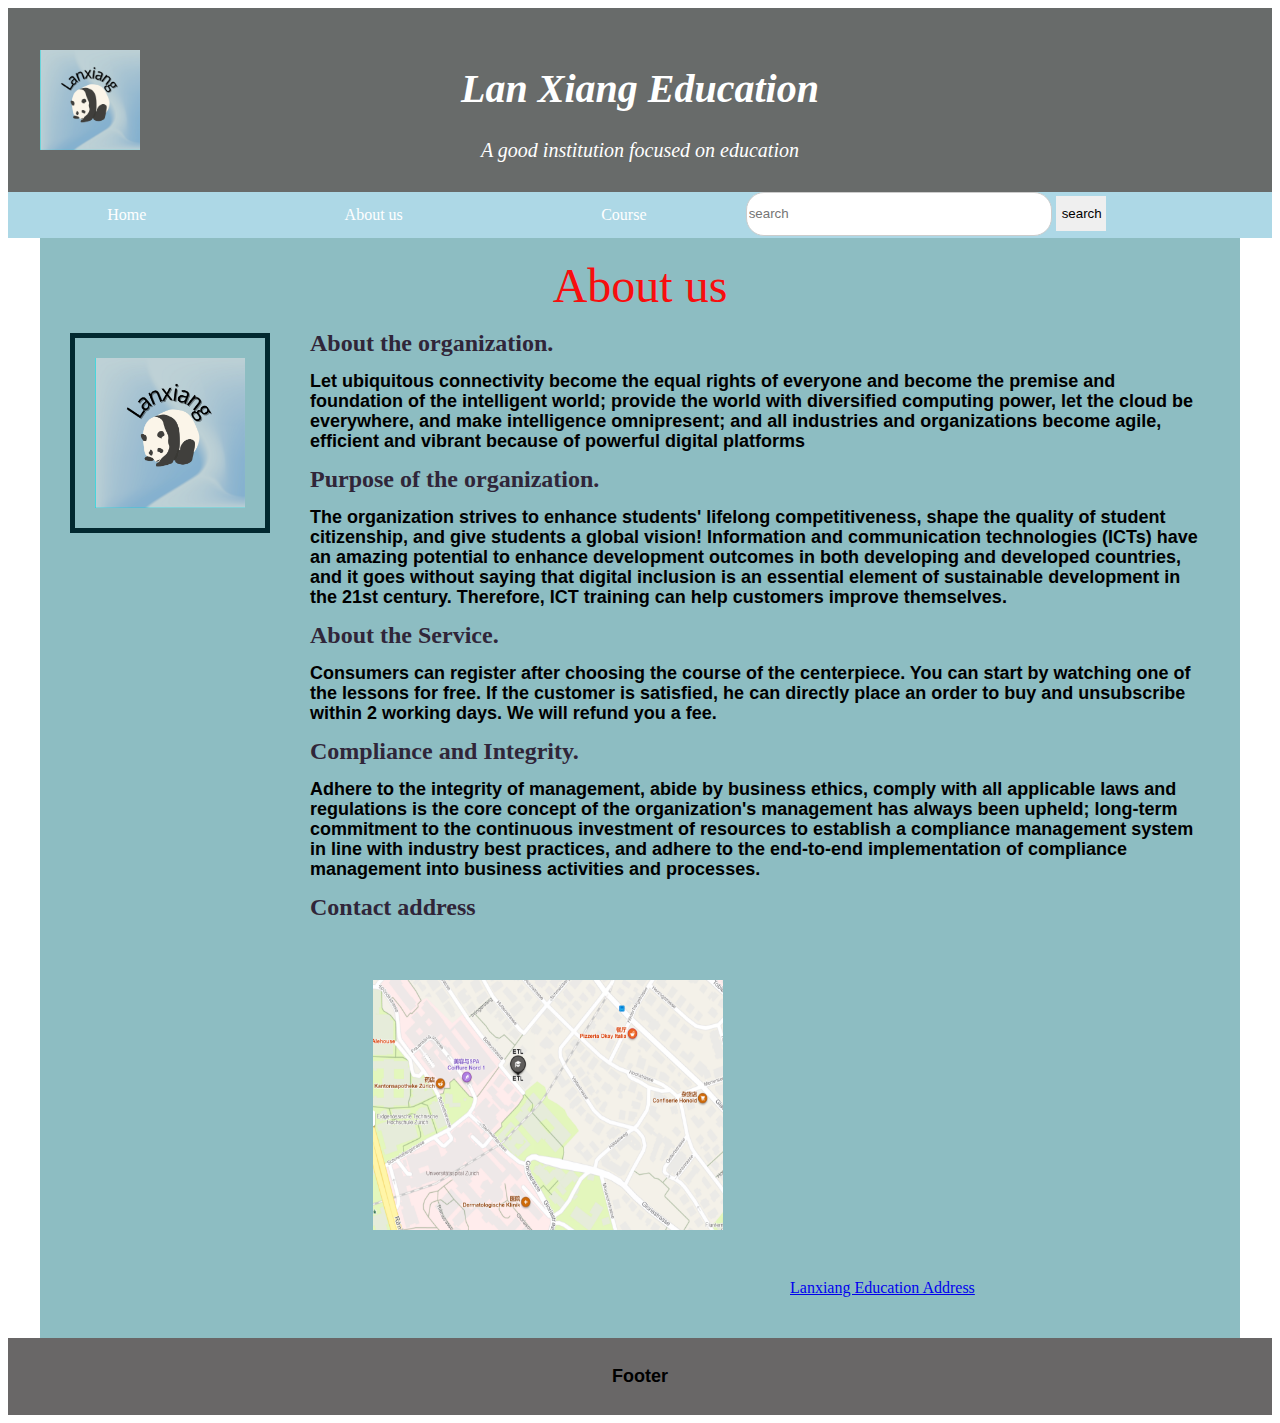
<file: Aboutus.html>
<!DOCTYPE html>
<html lang="en">
<head>
    <meta charset="UTF-8">
    <meta http-equiv="X-UA-Compatible" content="IE=edge">
    <meta name="viewport" content="width=device-width, initial-scale=1.0">
    <title>Document</title>
    <link rel="stylesheet" href="stylew.css">
</head>
<body>
    <header>
        <h1>Lan Xiang Education</h1>
        <p1>A good institution focused on education</p1>
        <img src="q.png" id="qw">
    </header>
    <nav>
        <ul id="qr">
            <li class="y"><a href="index.html">Home</a></li>
            <li class="y"><a href="Aboutus.html">About us</a></li>
            <li class="y"><a href="Course.html">Course</a></li>
            <li class="y" id="qe"><div class="container">
                <form action="" class="parent">
                    <input type="text" class="search" placeholder="search">
                    <input type="button" name="come on" id="qq" class="btn" value="search">
                </form>
            </div></li>
        </ul>
    </nav>
    <div id="container">
        <h2>About us</h2>
        <aside>
            <img id="panda" src="/q.png">
            
        </aside>
        <section id="main">
            <h3>About the organization.</h3>
            <p>Let ubiquitous connectivity become the equal rights of everyone and become the premise and foundation of the intelligent world; provide the world with diversified computing power, let the cloud be everywhere, and make intelligence omnipresent; and all industries and organizations become agile, efficient and vibrant because of powerful digital platforms</p>
            <h3>Purpose of the organization.</h3>
            <p>The organization strives to enhance students' lifelong competitiveness, shape the quality of student citizenship, and give students a global vision! Information and communication technologies (ICTs) have an amazing potential to enhance development outcomes in both developing and developed countries, and it goes without saying that digital inclusion is an essential element of sustainable development in the 21st century. Therefore, ICT training can help customers improve themselves.</p>
            <h3>About the Service. </h3>
            <p>Consumers can register after choosing the course of the centerpiece. You can start by watching one of the lessons for free. If the customer is satisfied, he can directly place an order to buy and unsubscribe within 2 working days. We will refund you a fee.</p>
            <h3>Compliance and Integrity. </h3>
            <p>Adhere to the integrity of management, abide by business ethics, comply with all applicable laws and regulations is the core concept of the organization's management has always been upheld; long-term commitment to the continuous investment of resources to establish a compliance management system in line with industry best practices, and adhere to the end-to-end implementation of compliance management into business activities and processes.</p>
            <h3>Contact address</h3>
            <img id="address" src="./c.png">
            <a href="https://cn.bing.com/maps?q=nbcc&form=ANNNB1&refig=54b34af5358345b8bce63e43167e8c6f">Lanxiang Education Address</a>
        </section>

    </div>
    <div class="footer">
        <p>Footer</p>
      </div>
   
   
    
</body>
</html>
</file>
<file: stylew.css>
#qr {
    list-style-type: none;
    margin: 0;
    padding: 0;
    overflow: hidden;
    background-color: lightblue;
    display: flex;
}

.y {
    float: left;
    flex: 1 1 auto;
  
}

.y a {
    display: block;
    color: white;
    text-align: center;
    padding: 14px 16px;
    text-decoration: none;
}

.y a:hover:not(.active) {
    background-color: #111;
}
header{
    background-color: rgb(104, 107, 106);
    padding: 30px;
    text-align: center;
    font-size: 20px;
    color: white;
    font-style:italic;
}
#qw{
    position: absolute;
    left: 40px;
    top:50px;
    width: 100px;
    height: 100px;
   
}
#qe{
    position: relative;
    right: 0px;
}

.search{
    width: 300px;
    height: 40px;
    border-radius: 18px;
    border: 1px solid #ccc;
}
.btn{
    height: 35px;
    width: 50px;
    border: none;
    outline: none;
    cursor: pointer;
}
#container {
    width: 1200px;
    margin: auto;
    background-color: #8dbdc2;
    height: 1100px;
  }
  aside {
    width: 150px;
    height: 150px;
    border: 5px solid #022930;
    float: left;
    margin-left: 30px;
    padding: 20px;
  }
  #main {
    width: 900px;
    float: right;
    margin-right: 30px;
    line-height: 20px;
  }
#panda{
    width: 150px;
    height: 150px;
}
h2{
    text-align: center;
  font-size: 3em;
  color: #f80e0e;
  font-family: Georgia, Times, Serif;
  font-weight: normal;
  margin: 0;
  padding: 20px;
}
p{
    font-weight:bold;
    font-family:-apple-system, BlinkMacSystemFont, 'Segoe UI', Roboto, Oxygen, Ubuntu, Cantarell, 'Open Sans', 'Helvetica Neue', sans-serif;
    font-size:large;
    color: black;

}
h3{
    color: #302639;
    margin: 0px;
    font-size: 1.5em;
}
#address{
    width: 350px;
    height: 250px;
    padding: 7%;
}
.footer {
    background-color: #696767;
    padding: 10px;
    text-align: center;
}
</file>
